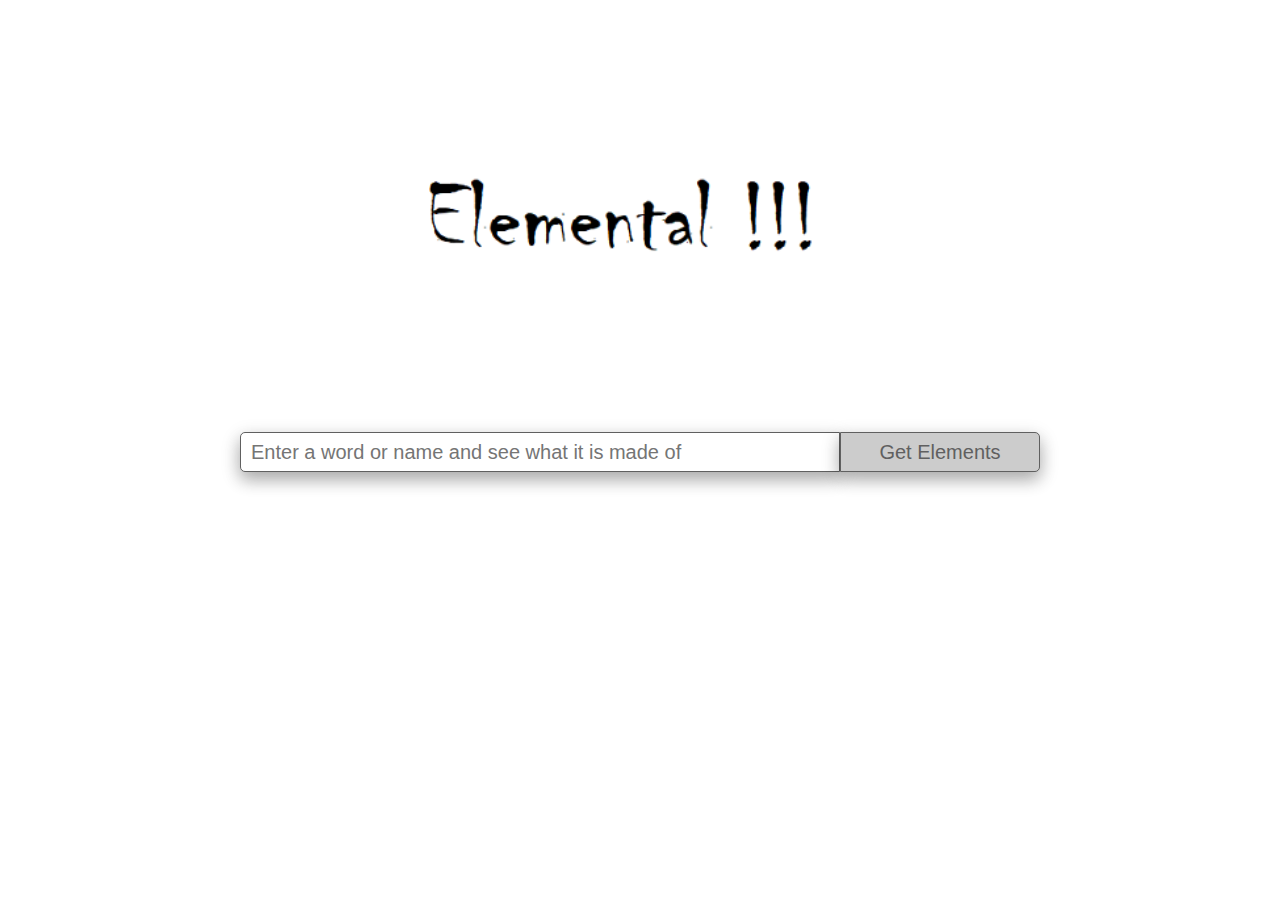
<file: web/index.html>
<html xmlns="http://www.w3.org/1999/xhtml">
<head>
<title>Word Element</title>
<meta http-equiv="Content-Type" content="text/html; charset=UTF-8">
<meta name="viewport" content="width=device-width, initial-scale=1.0, maximum-scale=1.0, user-scalable=no">
<link rel="stylesheet" type="text/css" href="default.css" />
<script type="text/javascript" src="http://www.google.com/jsapi"></script>
<script type="text/javascript">google.load("jquery", "1.6.0");</script>
<script type="text/javascript">
    // Add fully body arrow handler to shuffle through the results
    window.onload = function() {
        $("#WordBox").keyup(function(event) {
            if (event.keyCode === 13) {
                $("#WordButton").click();
            }
        });
    };
    
    // Create the XHR object.
    function createCORSRequest(method, url) {
        var xhr = new XMLHttpRequest();
        if ("withCredentials" in xhr) {
            // XHR for Chrome/Firefox/Opera/Safari.
            xhr.open(method, url, true);
        } else if (typeof XDomainRequest != "undefined") {
            // XDomainRequest for IE.
            xhr = new XDomainRequest();
            xhr.open(method, url);
        } else {
            // CORS not supported.
            xhr = null;
        }
        return xhr;
    }

    // Make the actual CORS request.
    function fetchElement() {
        var words = document.getElementById('WordBox').value;
        var banner = document.getElementById("BannerImg");
        banner.src = "./banner_narrow.jpg";

        $("#ResultImgDiv").empty();
        $("#ResultDiv").empty();
        
        // This is a sample server that supports CORS.
        var url = 'http://44.230.151.33/elemental/?words=' + words;
        var xhr = createCORSRequest('GET', url);
        if (!xhr) {
            alert('CORS not supported');
            return;
        }

        // Response handlers.
        xhr.onload = function() {
            var text = xhr.responseText;
            var res = JSON.parse(text);
            if (res.length == 0){
                return;
            }
            
            var table = document.createElement("table")
                table.className = "TFtable"
            
            for (var i=0; i < res.length; i++){
                var r = res[i];
                
                                
                for(var j = 0; j < r.Elements.length; j++){
                    
                    var e = r.Elements[j];
                                        
                    var elem = document.createElement("img");
                    elem.className = "ImageElement";
                    elem.setAttribute("src", "./images/" + e.AtNumber + ".jpg");
                    elem.setAttribute("alt", e.Name);
                    $("#ResultImgDiv").append(elem);             
                    
                    row = table.insertRow(-1);
                    
                    cellSym = row.insertCell(0);
                    cellSym.innerHTML = '<b>' + '<sup>' + e.AtNumber + '</sup>' + e.Symbol + '</b>';
                    cellDesc = row.insertCell(1);
                    cellDesc.innerHTML = e.Description;

                }

                $("#ResultImgDiv").append("<br/>");
            }

            $("#ResultDiv").append(table);

        };
        
        xhr.onerror = function() {
            $("#ResultDiv").html('<h3>Woops, there was an error making the request</h3>');
        };

        xhr.send();
    }

</script>
</head>

<body>
    <div id="mainDiv">
        <img id="BannerImg" src="./banner.png" />
        <div id="InputDiv">
            <input type="text" id="WordBox" placeholder="Enter a word or name and see what it is made of"/><button id="WordButton" onclick="fetchElement()">Get Elements</button>
        </div>
        <div id="ResultImgDiv"></div>
        <div id="ResultDiv"></div>
   </div>
   <!--
       Following not working and floating up
   <div id="Footer">
        <p>(c) Abhinaba Basu</p>
    </div>
   -->
 </body>
</html>
</file>
<file: web/default.css>
body
{
    font-family: helvetica, Arial Black, Arial;
    font-size:10pt;
    background-color: #ffffff;
}
        
#mainDiv
{
    max-width: 800px;
    margin-left: auto;
    margin-right: auto;
    background-color: #ffffff;
}

#Header
{
    font-family: helvetica, Arial Black, Arial;
    font-size: 20pt;
}

#Footer
{
    position:absolute;
    bottom:0;
    width:99%;
    height:40px;   /* Height of the footer */
    background-color: #DCDCDC;
}

#DescriptionText
{
    font-size: 14px;
}

/* ============================================================================
 * Input text box and button
 * ============================================================================
 */

 #InputDiv
 {
     margin-left: auto;
     margin-right: auto;
     text-align: center;
     justify-content: center;
 }
 
 #WordButton, #WordBox
 {
     vertical-align: middle;
 
     height: 40px;
     font-size: 20px;
     border: 1px solid #606060; 
     box-shadow: 0 8px 16px 0 rgba(0,0,0,0.2), 0 6px 20px 0 rgba(0,0,0,0.19);
     
     padding: 8px;
     margin: 0 0 5px 0;
 }
 
 #WordButton 
 {
     width: 25%;
     border-radius: 0px 5px 5px 0px;
     min-width: 175px;
 
     background-color: #CCCCCC; 
     color: #606060;
     
     cursor: pointer;
 }
 
 #WordButton:focus{
     outline: none;
 }
 #wordButton:hover 
 {
     font-weight: bold;
     color: black;
 }
 
 #WordBox
 {
     width: 75%;
 
     border-radius: 5px 0px 0px 5px;
     box-shadow: 0 8px 16px 0 rgba(0,0,0,0.2), 0 6px 20px 0 rgba(0,0,0,0.19);
 
     padding: 10px;
     
     background-color: white; 
     color:black;
 }
 
 #WordBox:focus{
     outline: none;
 }

#BannerImg
{
    width: 100%;
    margin-left: auto;
    margin-right: auto;
}


img.ImageElement
{
    width: 75px;
    height: 75px;
    margin: 5px;
}

#ResultImgDiv
{
    padding: 15px;
}

#ResultDiv
{
    padding: 15px;
}



a:link
{
    text-decoration: none;
    color: #BBBBBB;
}

a:visited
{
    text-decoration: none;
    color: #BBBBBB;
}
        
a:hover
{
    color: black;
    text-decoration:none;
}

h1.title
{
    font-family:Arial Black, Arial;
    font-size:16pt;
}
h1.groupHeader
{
    font-family:Arial Black, Arial;
    text-transform: uppercase;
    font-size:14pt;
}
img
{
    border-style: none;
}

.elemList
{
    border:none;
}



.TFtable{
    width:100%; 
    border-collapse:collapse; 
}
.TFtable td{ 
    padding:7px; border:black 1px solid;
}
/* provide some minimal visual accomodation for IE8 and below */
.TFtable tr{
    background: #eeeeee;
}
/*  Define the background color for all the ODD background rows  */
.TFtable tr:nth-child(odd){ 
    background: #dddddd;
}
/*  Define the background color for all the EVEN background rows  */
.TFtable tr:nth-child(even){
    background: #eeeeee;
}
</file>
